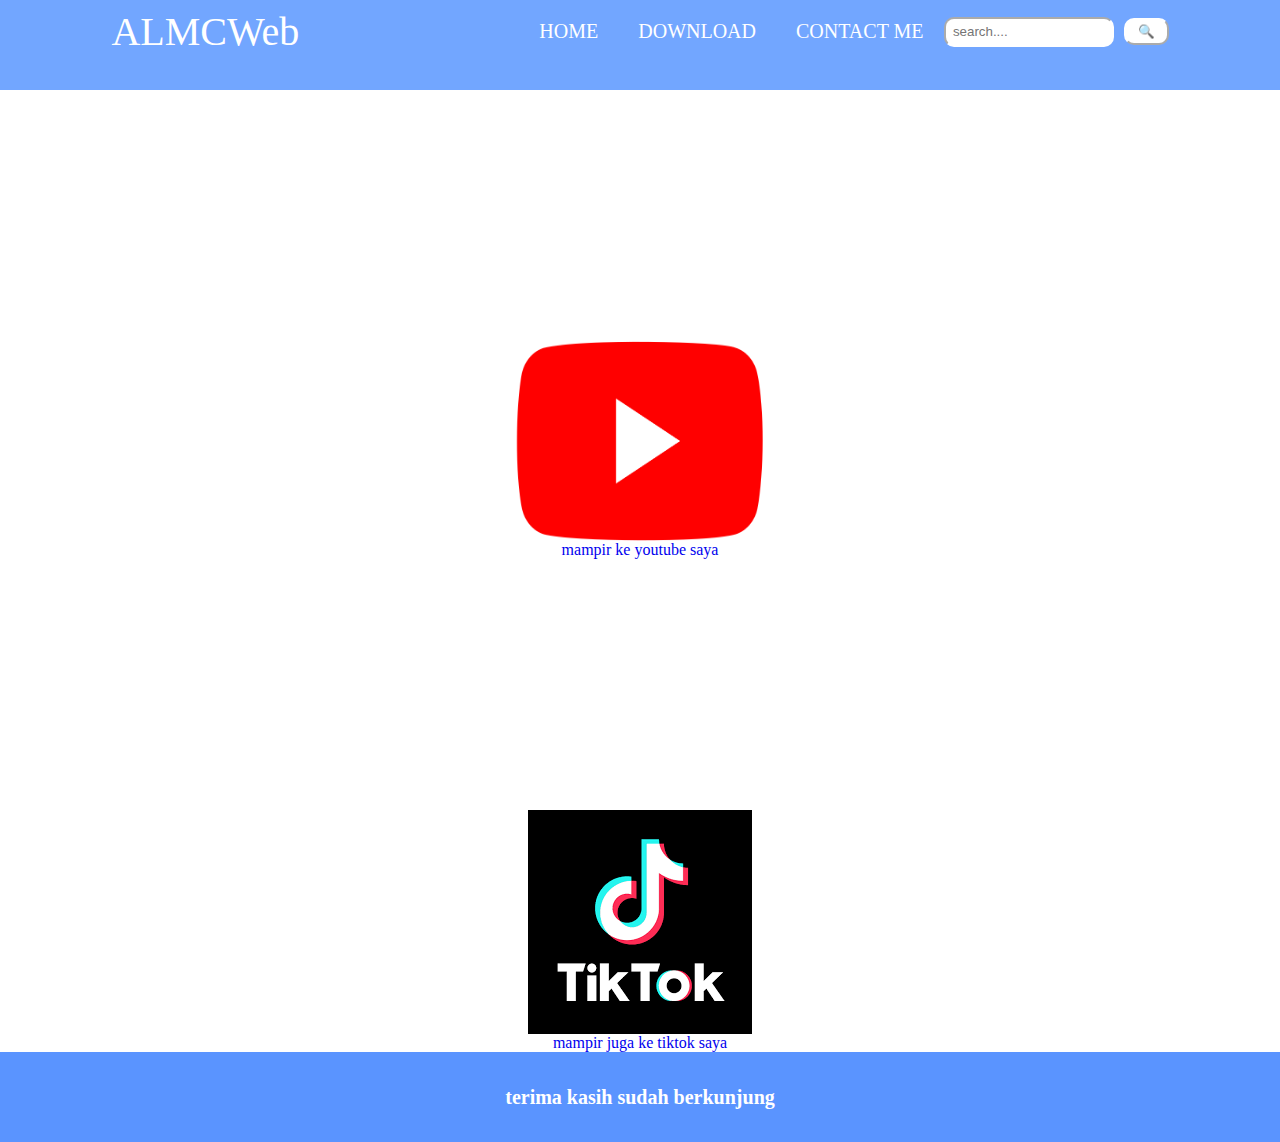
<file: index.html>
<html>

<head>
    <title>ALMCWeb</title>
    <link rel="stylesheet" href="style.css" />
</head>

<body>
    <div class="container">
        <!-- navigation bar -->
        <div class="container-navbar">
            <ul>
              <ul class="ul-navbar">
                <li class="namaweb">
                    <h1">ALMCWeb</h1>
                </li>
                <li class="li-navbar">
                    <a href="index.html" class="a-navbar">HOME</a>
                </li>
                <li class="li-navbar">
                    <a href="download.html" class="a-navbar">DOWNLOAD</a>
                </li>
                <li class="li-navbar">
                    <a href="contact.html" class="a-navbar">CONTACT ME</a>
                </li>
                <div class="text-navbar">
                    <input type="text" placeholder="  search....">
                </div>
                  <div class="search-button">
                    <input type="button" value="🔍">
                </div>
                </ul>
            </ul>
        </div>
        <!-- navigation bar end -->

        <!-- content -->
        <div class="container-content">
            <a href="https://www.youtube.com/@ALMC-6123"class=a-content>
                <img src="Youtube_logo.png" class="img-content" />
                 <p>mampir ke youtube saya</p>

            </a>
           
        </div>
        <!-- content end -->

        <!-- content2 -->
       <div class="container-content2">
            <a href="https://tiktok.com/@almc6123"class=a-content2>
                <img src="tiktok.png" class="img-content2" />
                 <p>mampir juga ke tiktok saya</p>

            </a>
           
        </div>  
        <!-- content2 end -->
        <!-- footer -->
        <div class="container-footer">
            <h1 class="h-footer">
                terima kasih sudah berkunjung
            </h1>
        </div>

        <!-- footer end -->
    </div>
    </div>
</body>
</html>
</file>
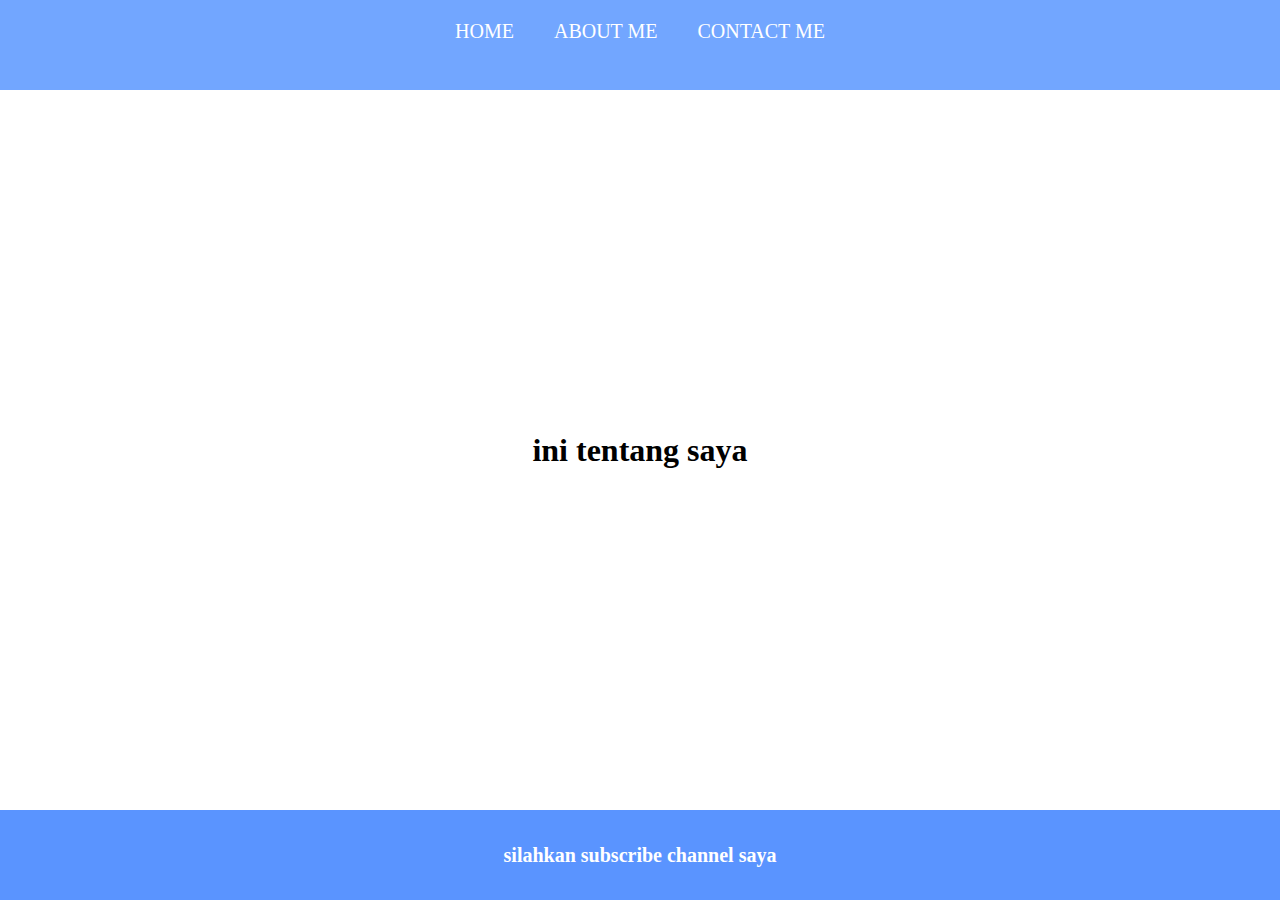
<file: about.html>
<html>

<head>
    <title>ABOUT ME</title>
    <link rel="stylesheet" href="style.css" />
</head>

<body>
    <div class="container">
        <!-- navigation bar -->
        <div class="container-navbar">
            <ul class="ul-navbar">
                <li class="li-navbar">
                    <a href="index.html" class="a-navbar">HOME</a>
                </li>
                <li class="li-navbar">
                    <a href="about.html" class="a-navbar">ABOUT ME</a>
                </li>
                <li class="li-navbar">
                    <a href="contact.html" class="a-navbar">CONTACT ME</a>
                </li>
            </ul>
        </div>
        <!-- navigation bar end -->
        <!-- content -->
        <div class="container-content">
            <h1 "class=a-content>
                 <p>ini tentang saya
                 </p>

                </h1>
           
        </div>
        <!-- content end -->

        <!-- footer -->
        <div class="container-footer">
            <h1 class="h-footer">
                silahkan subscribe channel saya
            </h1>
        </div>

        <!-- footer end -->
    </div>
    </div>
</body>

</html>
</file>
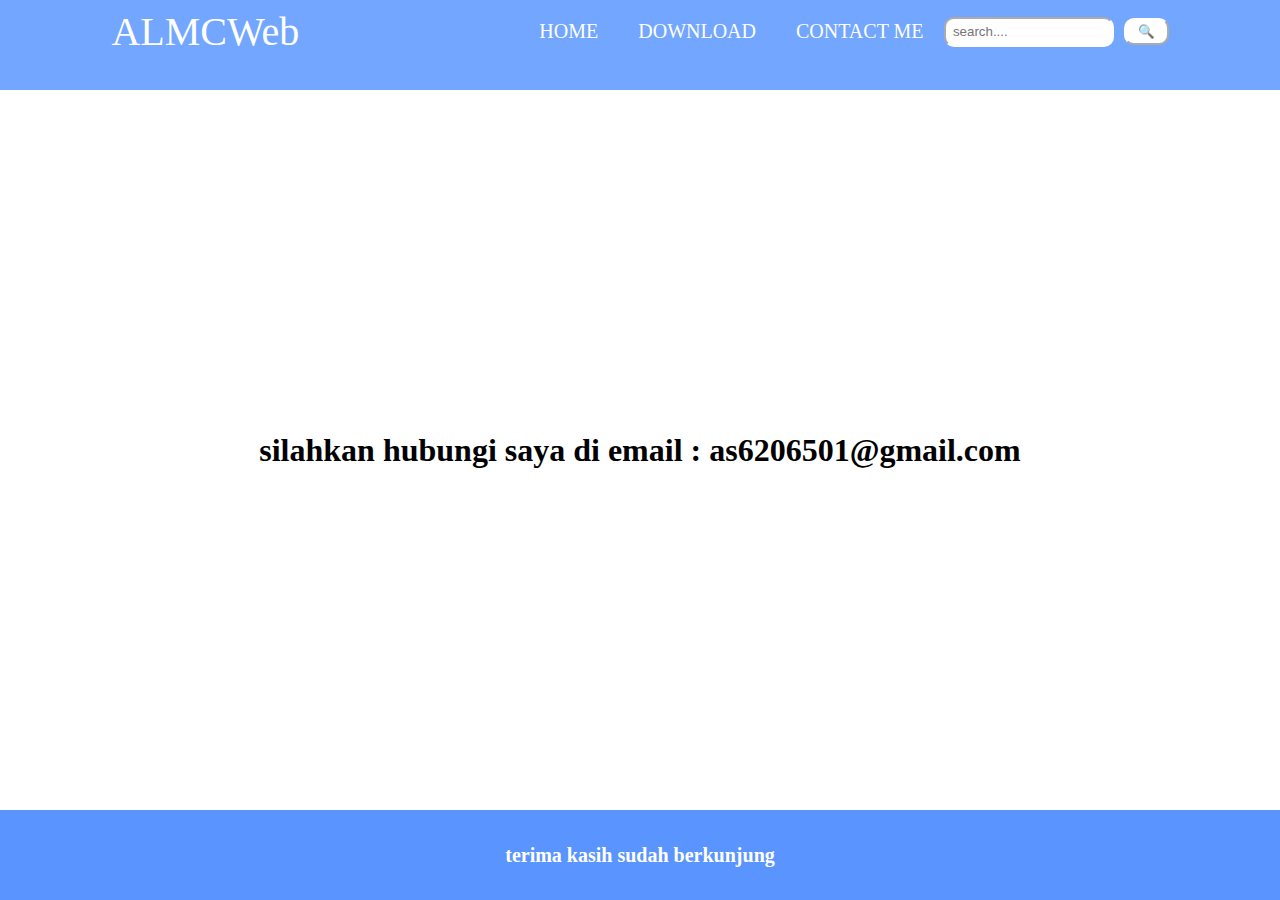
<file: contact.html>
<html>

<head>
    <title>CONTACT ME</title>
    <link rel="stylesheet" href="style.css" />
</head>

<body>
    <div class="container">
        <!-- navigation bar -->
        <div class="container-navbar">
            <ul>
              <ul class="ul-navbar">
                <li class="namaweb">
                    <h1">ALMCWeb</h1>
                </li>
                <li class="li-navbar">
                    <a href="index.html" class="a-navbar">HOME</a>
                </li>
                <li class="li-navbar">
                    <a href="download.html" class="a-navbar">DOWNLOAD</a>
                </li>
                <li class="li-navbar">
                    <a href="contact.html" class="a-navbar">CONTACT ME</a>
                </li>
                <div class="text-navbar">
                </div>
                  <div class="text-navbar">
                    <input type="text" placeholder="  search....">
                </div>
                  <div class="search-button">
                    <input type="button" value="🔍">
                    
                </div>
                </ul>
            </ul>
        </div>
        <!-- navigation bar end -->
        <!-- content -->
        <div class="container-content">
            <h1 "class=a-content>
                 <p>silahkan hubungi saya di email : as6206501@gmail.com
                 </p>

                </h1>
           
        </div>
        <!-- content end -->

        <!-- footer -->
        <div class="container-footer">
            <h1 class="h-footer">
                terima kasih sudah berkunjung
            </h1>
        </div>

        <!-- footer end -->
    </div>
    </div>
</body>

</html>
</file>
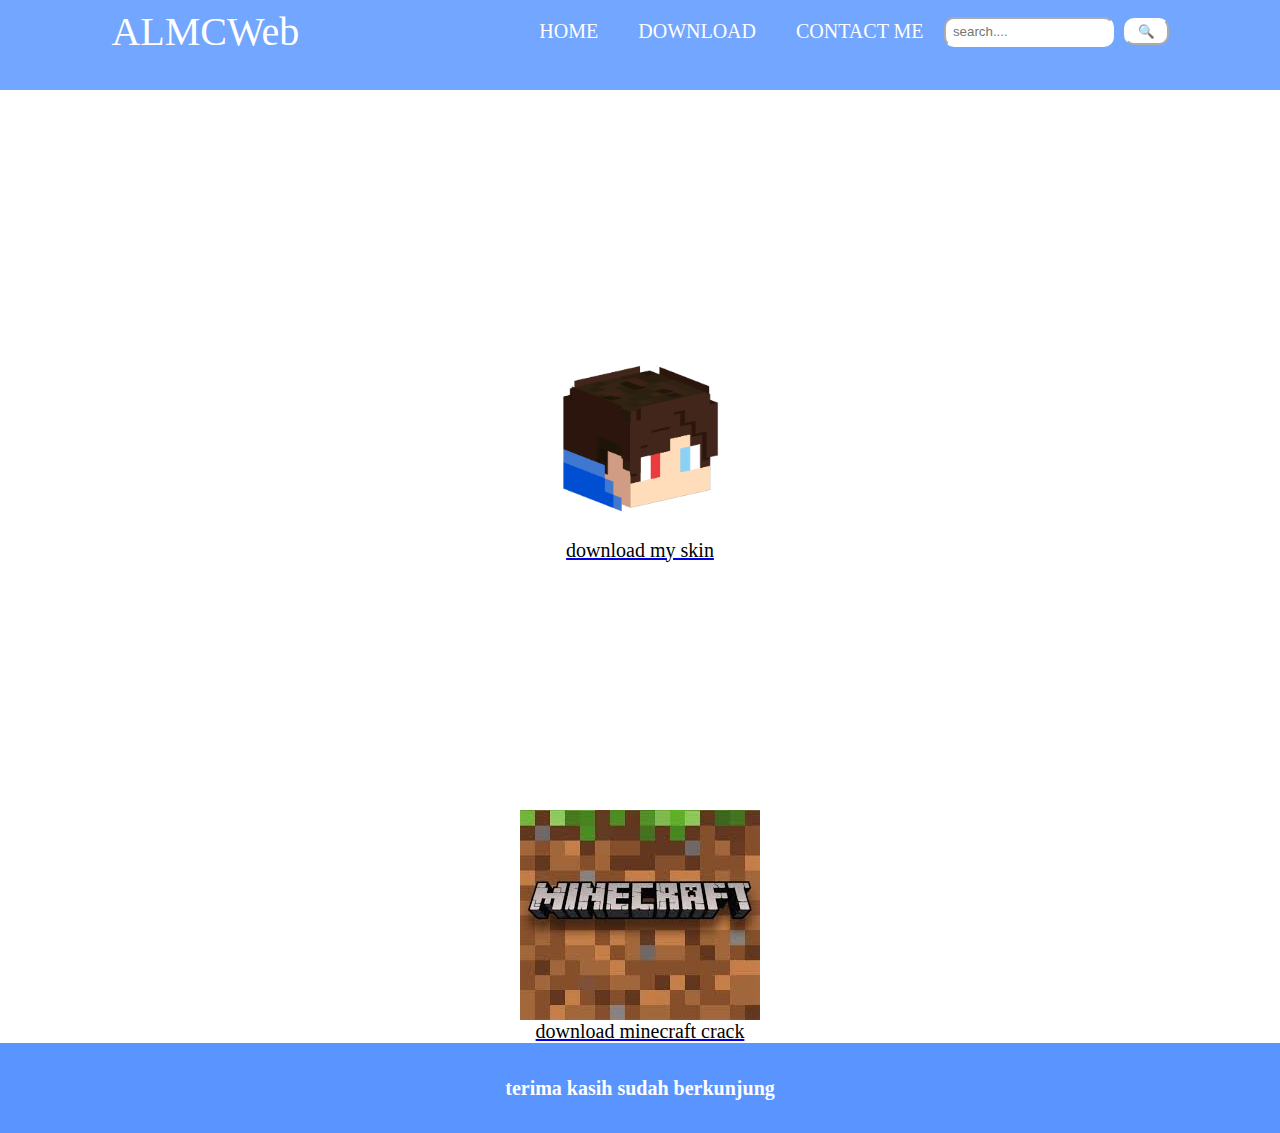
<file: download.html>
<html>

<head>
    <title>DOWNLOAD</title>
    <link rel="stylesheet" href="style.css" />
</head>

<body>
    <div class="container">
        <!-- navigation bar -->
        <div class="container-navbar">
            <ul>
              <ul class="ul-navbar">
                <li class="namaweb">
                    <h1">ALMCWeb</h1>
                </li>
                <li class="li-navbar">
                    <a href="index.html" class="a-navbar">HOME</a>
                </li>
                <li class="li-navbar">
                    <a href="download.html" class="a-navbar">DOWNLOAD</a>
                </li>
                <li class="li-navbar">
                    <a href="contact.html" class="a-navbar">CONTACT ME</a>
                </li>
                <div class="text-navbar">
                    <input type="text" placeholder="  search....">
                </div>
                  <div class="search-button">
                    <input type="button" value="🔍">
                </div>
                </ul>
            </ul>
        </div>
        <!-- navigation bar end -->
        <!-- content -->
        <div class="container-content">
            <a href="https://drive.google.com/file/d/183b4XkNc4xFnGDxANlC-lZIIFxwltKxW/view?usp=drive_link" "class=a-content>
                 <img src="avatarHead.png" class="img-download"/>
                 <p class="p-download">download my skin</p>
            </a>
        </div>
        <!-- content2 -->
        <div class="container-download">
            <a href="https://mcpedl.org/downloading/minecraft-pe-1-21/" class="mc-download">
                <img src="minecraft.png" />
                <p class="p2-download">download minecraft crack</p>
            </a>
        </div>
        <!-- content2 end -->

        <!-- content end -->

        <!-- footer -->
        <div class="container-footer">
            <h1 class="h-footer">
                terima kasih sudah berkunjung
            </h1>
        </div>

        <!-- footer end -->
    </div>
    </div>
</body>

</html>
</file>
<file: style.css>
*,
html {
    margin: 0;
    padding: 0;
}

.container-navbar {
    text-decoration: none;
    background-color: rgb(114, 166, 255);
    height: 10vh;
}
.ul-navbar {
    display: flex;
    justify-content: center;
    align-items: center;
    text-decoration: none;
}
.namaweb {
    padding-right: 220px;
    color: white;
    font-size: 40px;
    list-style-type: none;
    text-decoration: none;

}
.li-navbar {
    color: white;
    font-size: 20px;
    list-style-type: none;
    padding: 20px;
}
.li-navbar:hover {
    background-color: rgb(0, 128, 255);
    transition-duration: .7s;
    border-radius: 10px;
}
.a-navbar {
    color: white;
    text-decoration: none;
    font-size: 20px;
}
.text-navbar {
    size: 45px;
    }
.text-navbar input {
    height: 30px;
    width: 170px;
     border-radius: 10px;
     border-color: white;
}    
.search-button {
    padding-left: 10px;
}
.search-button input {
    border-radius: 10px;
    height: 27px;
    width: 45px;
    cursor: pointer;
    background-color: rgb(255, 255, 255);
    border-color: white;
}
.container-content {
    background-color: rgb(255, 255, 255);
    height: 80vh;
    display: flex;
     justify-content: center;
     align-items: center;
}
.img-content {
    height: 200px;
    width: 250px;
}
.container-content2 {
    display: flex;
    justify-content: center;
    align-items: center;
}
.a-content2 {
     flex-direction: column;
    display: flex;
    justify-content: center;
    align-items: center;
    text-decoration: none;
}
.img-download {
    height: 200px;
    width: 200px;
}
.p-download {
    color: black;
    font-size: 20px;
    display: flex;
    justify-content: center;
    align-items: center;
    text-decoration: none;
}
.container-download {
    display: flex;
    justify-content: center;
    align-items: center;
    text-decoration: none;
}
.p2-download {
    color: black;
    font-size: 20px;
    flex-direction: column;
    display: flex;
    justify-content: center;
    align-items: center;
    text-decoration: none;
}
.a-content {
    flex-direction: column;
    display: flex;
    justify-content: center;
    align-items: center;
    text-decoration: none;
}

.container-footer {
    background-color: rgb(90, 148, 255) ;
    height: 10vh;
    display: flex; 
     justify-content: center;
     align-items: center;   
}
.h-footer {
    font-size: 20px;
    color: white;
     display: flex;
     justify-content: center;
     align-items: center;
}
</file>
